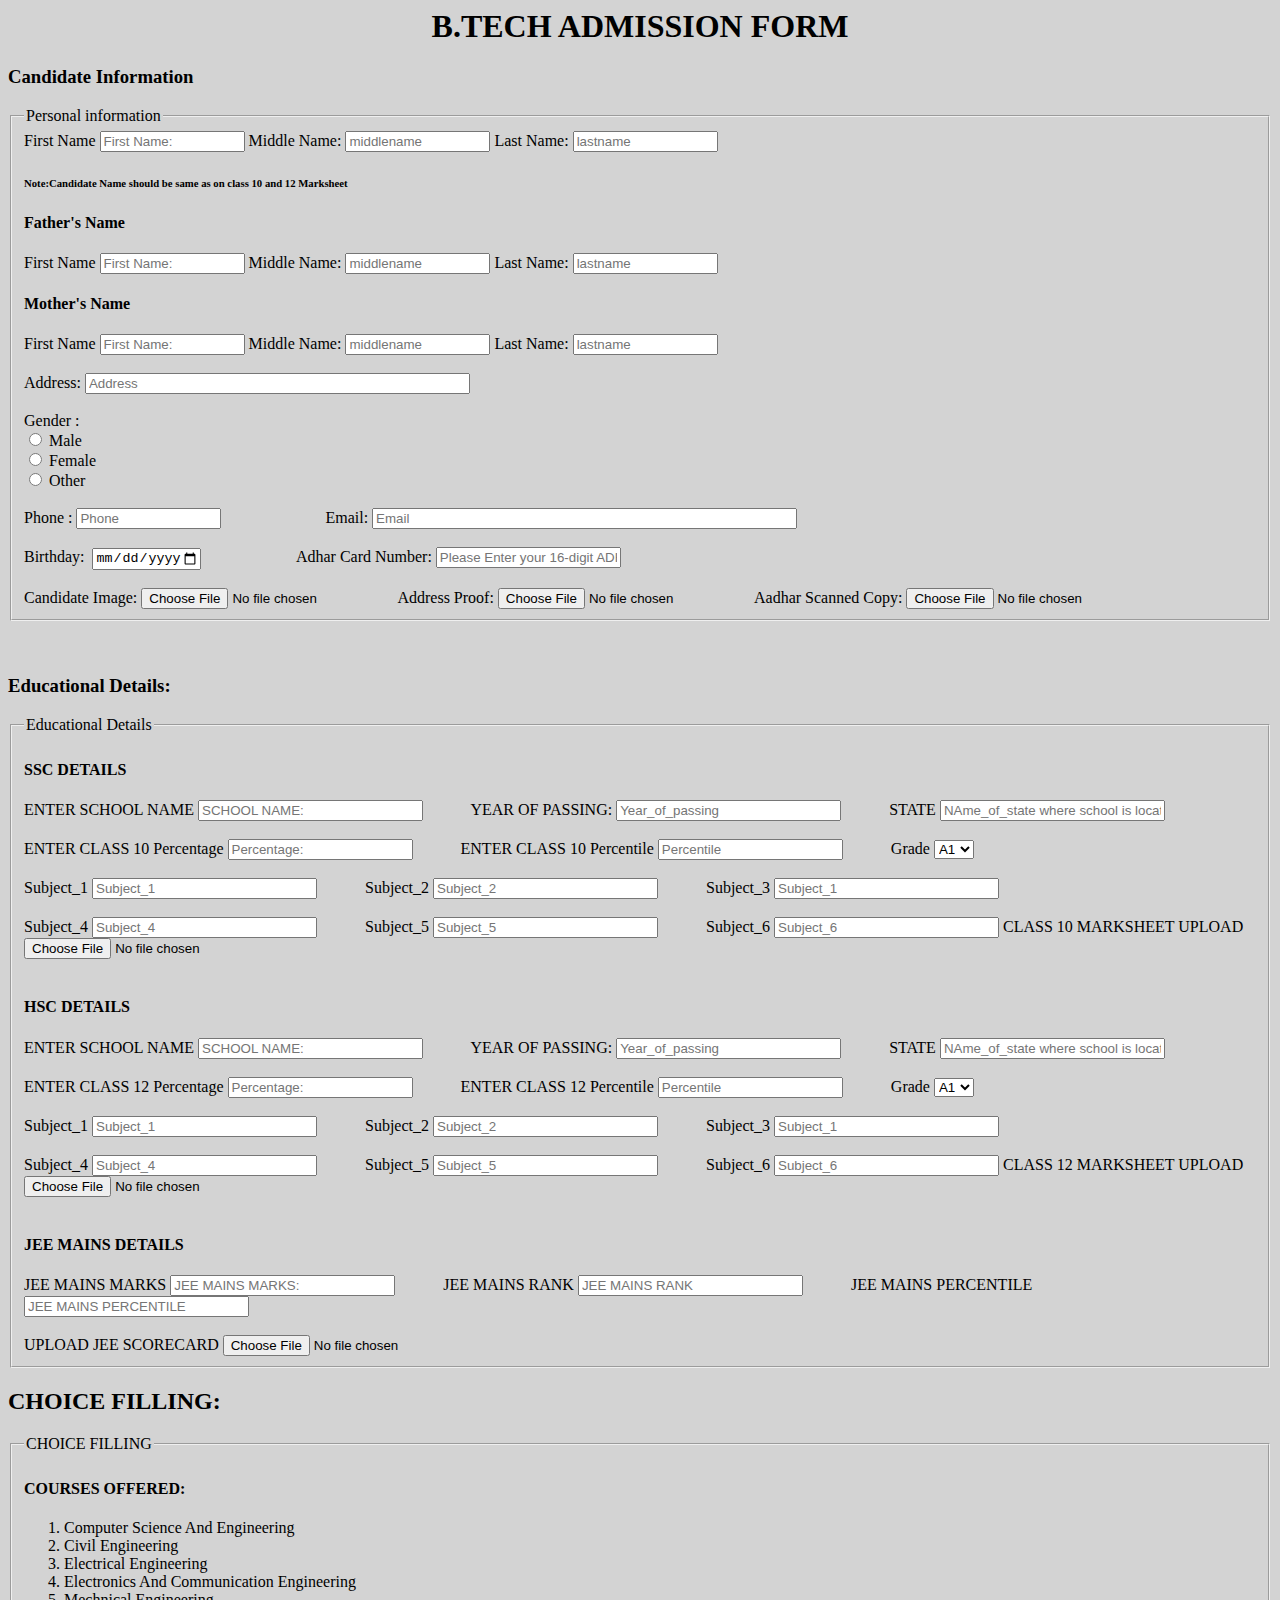
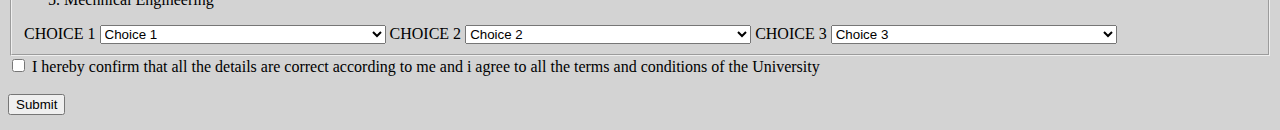
<file: Admission.html>
<Html>
	<body bgcolor="#D3D3D3">
		<style>
			h1 {text-align: center;}
		</style>
		<body>
			<form name="Admission Form" method="get" action="mailto:ayushkansara@gmail.com"
				onSubmit="window.alert('This form is being sent by email')">
				
				<h1>
				B.TECH ADMISSION FORM
				</h1>
				<h3>Candidate Information</h3>
				<fieldset>
					<legend> Personal information </legend>
					<label> First Name </label>
					<input type="text" placeholder="First Name:" size="15"required/>
					<label> Middle Name: </label>
					<input type="text" placeholder="middlename" size="15" required/>
					<label> Last Name: </label>
					<input type="text" placeholder="lastname" size="15" required/>
					<h6>Note:Candidate Name should be same as on class 10 and 12 Marksheet</h6>
					<h4>Father's Name</h4>
					<label> First Name </label>
					<input type="text" placeholder="First Name:" size="15"required/>
					<label> Middle Name: </label>
					<input type="text" placeholder="middlename" size="15" required/>
					<label> Last Name: </label>
					<input type="text" placeholder="lastname" size="15" required/>
					<br>
					<h4>Mother's Name</h4>
					<label> First Name </label>
					<input type="text" placeholder="First Name:" size="15"required/>
					<label> Middle Name: </label>
					<input type="text" placeholder="middlename" size="15" required/>
					<label> Last Name: </label>
					<input type="text" placeholder="lastname" size="15" required/>
					<br>
					<br>
					<label>
						Address:
						<input type="text" placeholder="Address" size="45"/> <br> <br>
					</label>
					Gender :
				</label><br>
				<input type="radio" name="gender"/> Male <br>
				<input type="radio" name="gender"/> Female <br>
				<input type="radio" name="gender"/> Other
				<br>
				<br>
				<label>
					Phone :
					<input type="int" placeholder="Phone" size="15"/>
					&nbsp;&nbsp;&nbsp;&nbsp;&nbsp;&nbsp;&nbsp;&nbsp;&nbsp;&nbsp;&nbsp;&nbsp;&nbsp;&nbsp;&nbsp;&nbsp;&nbsp;&nbsp;&nbsp;&nbsp;&nbsp;&nbsp;&nbsp;&nbsp;
					Email:
					<input type="text" placeholder="Email" size="50"/> <br> <br>
					Birthday:&nbsp;
					<input type="date" name="bday" min="1995-12-31" max="2004-12-31">
					&nbsp;&nbsp;&nbsp;&nbsp;&nbsp;&nbsp;&nbsp;&nbsp;&nbsp;&nbsp;&nbsp;&nbsp;&nbsp;&nbsp;&nbsp;&nbsp;&nbsp;&nbsp;&nbsp;&nbsp;&nbsp;&nbsp;
					<label for="ADHAR"> Adhar Card Number:</label>
					<input type="text" name="aid" id="ADHAR" required placeholder="Please Enter your 16-digit ADHAR NUMBER"/>
					<br>
					<br>
					<label for="img">Candidate Image:</label>
					<input type="file" id="img" name="img" accept="image/*">
					<label for="img">Address Proof:</label>
					<input type="file" id="img" name="img" accept="image/*">
					<label for="img">Aadhar Scanned Copy:</label>
					<input type="file" id="img" name="img" accept="image/*">
				</fieldset>
				<br>
				<br>
				<h3>Educational Details:</h3>
				<fieldset>
					<legend>Educational Details</legend>
					<h4>SSC DETAILS</h4>
					<label> ENTER SCHOOL NAME </label>
					<input type="text" placeholder="SCHOOL NAME:" size="25"required/>
					&nbsp;&nbsp;&nbsp;&nbsp;&nbsp;&nbsp;&nbsp;&nbsp;&nbsp;&nbsp;
					<label> YEAR OF PASSING: </label>
					<input type="text" placeholder="Year_of_passing" size="25" required/>
					&nbsp;&nbsp;&nbsp;&nbsp;&nbsp;&nbsp;&nbsp;&nbsp;&nbsp;&nbsp;
					<label> STATE </label>
					<input type="text" placeholder="NAme_of_state where school is located" size="25"required/>
					<br>
					<br>
					<label> ENTER CLASS 10 Percentage </label>
					<input type="text" placeholder="Percentage:" size="20"required/>
					&nbsp;&nbsp;&nbsp;&nbsp;&nbsp;&nbsp;&nbsp;&nbsp;&nbsp;&nbsp;
					<label> ENTER CLASS 10 Percentile </label>
					<input type="text" placeholder="Percentile" size="20" required/>
					&nbsp;&nbsp;&nbsp;&nbsp;&nbsp;&nbsp;&nbsp;&nbsp;&nbsp;&nbsp;
					<label> Grade </label>
					<select>
					<value="Grade">Grade</option>
					<option value="A1">A1</option>
					<option value="A2">A2</option>
					<option value="B1">B1</option>
					<option value="B2">B2</option>
					<option value="C1">C1</option>
					<option value="C2">C2</option>
				</select>
				<br>
				<br>
				<label> Subject_1 </label>
				<input type="text" placeholder="Subject_1" size="25"required/>
				&nbsp;&nbsp;&nbsp;&nbsp;&nbsp;&nbsp;&nbsp;&nbsp;&nbsp;&nbsp;
				<label> Subject_2 </label>
				<input type="text" placeholder="Subject_2" size="25" required/>
				&nbsp;&nbsp;&nbsp;&nbsp;&nbsp;&nbsp;&nbsp;&nbsp;&nbsp;&nbsp;
				<label> Subject_3 </label>
				<input type="text" placeholder="Subject_1" size="25"required/>
				<br>
				<br>
				<label> Subject_4 </label>
				<input type="text" placeholder="Subject_4" size="25"required/>
				&nbsp;&nbsp;&nbsp;&nbsp;&nbsp;&nbsp;&nbsp;&nbsp;&nbsp;&nbsp;
				<label> Subject_5 </label>
				<input type="text" placeholder="Subject_5" size="25" required/>
				&nbsp;&nbsp;&nbsp;&nbsp;&nbsp;&nbsp;&nbsp;&nbsp;&nbsp;&nbsp;
				<label> Subject_6 </label>
				<input type="text" placeholder="Subject_6" size="25"required/>
				<label>CLASS 10 MARKSHEET UPLOAD </label>
				<input type="file" id="CLASS 10 Marksheet"
				accept=".doc,.docx,application/msword,application/vnd.openxmlformats-officedocument.wordprocessingml.document">
				<br>
				<br>
				<h4>HSC DETAILS</h4>
				<label> ENTER SCHOOL NAME </label>
				<input type="text" placeholder="SCHOOL NAME:" size="25"required/>
				&nbsp;&nbsp;&nbsp;&nbsp;&nbsp;&nbsp;&nbsp;&nbsp;&nbsp;&nbsp;
				<label> YEAR OF PASSING: </label>
				<input type="text" placeholder="Year_of_passing" size="25" required/>
				&nbsp;&nbsp;&nbsp;&nbsp;&nbsp;&nbsp;&nbsp;&nbsp;&nbsp;&nbsp;
				<label> STATE </label>
				<input type="text" placeholder="NAme_of_state where school is located" size="25"required/>
				<br>
				<br>
				<label> ENTER CLASS 12 Percentage </label>
				<input type="text" placeholder="Percentage:" size="20"required/>
				&nbsp;&nbsp;&nbsp;&nbsp;&nbsp;&nbsp;&nbsp;&nbsp;&nbsp;&nbsp;
				<label> ENTER CLASS 12 Percentile </label>
				<input type="text" placeholder="Percentile" size="20" required/>
				&nbsp;&nbsp;&nbsp;&nbsp;&nbsp;&nbsp;&nbsp;&nbsp;&nbsp;&nbsp;
				<label> Grade </label>
				<select>
				<value="Grade">Grade</option>
				<option value="A1">A1</option>
				<option value="A2">A2</option>
				<option value="B1">B1</option>
				<option value="B2">B2</option>
				<option value="C1">C1</option>
				<option value="C2">C2</option>
			</select>
			<br>
			<br>
			<label> Subject_1 </label>
			<input type="text" placeholder="Subject_1" size="25"required/>
			&nbsp;&nbsp;&nbsp;&nbsp;&nbsp;&nbsp;&nbsp;&nbsp;&nbsp;&nbsp;
			<label> Subject_2 </label>
			<input type="text" placeholder="Subject_2" size="25" required/>
			&nbsp;&nbsp;&nbsp;&nbsp;&nbsp;&nbsp;&nbsp;&nbsp;&nbsp;&nbsp;
			<label> Subject_3 </label>
			<input type="text" placeholder="Subject_1" size="25"required/>
			<br>
			<br>
			<label> Subject_4 </label>
			<input type="text" placeholder="Subject_4" size="25"required/>
			&nbsp;&nbsp;&nbsp;&nbsp;&nbsp;&nbsp;&nbsp;&nbsp;&nbsp;&nbsp;
			<label> Subject_5 </label>
			<input type="text" placeholder="Subject_5" size="25" required/>
			&nbsp;&nbsp;&nbsp;&nbsp;&nbsp;&nbsp;&nbsp;&nbsp;&nbsp;&nbsp;
			<label> Subject_6 </label>
			<input type="text" placeholder="Subject_6" size="25"required/>
			<label>CLASS 12 MARKSHEET UPLOAD </label>
			<input type="file" id="CLASS 12 Marksheet"
			accept=".doc,.docx,application/msword,application/vnd.openxmlformats-officedocument.wordprocessingml.document">
			<br>
			<br>
			<h4>JEE MAINS DETAILS</h4>
			<label> JEE MAINS MARKS </label>
			<input type="text" placeholder="JEE MAINS MARKS:" size="25"required/>
			&nbsp;&nbsp;&nbsp;&nbsp;&nbsp;&nbsp;&nbsp;&nbsp;&nbsp;&nbsp;
			<label> JEE MAINS RANK </label>
			<input type="text" placeholder="JEE MAINS RANK" size="25" required/>
			&nbsp;&nbsp;&nbsp;&nbsp;&nbsp;&nbsp;&nbsp;&nbsp;&nbsp;&nbsp;
			<label> JEE MAINS PERCENTILE </label>
			<input type="text" placeholder="JEE MAINS PERCENTILE" size="25"required/><br><br>
			<label>UPLOAD JEE SCORECARD</label>
			<input type="file" id="CLASS 12 Marksheet"
			accept=".doc,.docx,application/msword,application/vnd.openxmlformats-officedocument.wordprocessingml.document">
		</fieldset>
		<h2>CHOICE FILLING:</h2>
		<fieldset>
			<legend>CHOICE FILLING</legend>
			<h4>COURSES OFFERED:</h4>
			<ol>
				<li>Computer Science And Engineering</li>
				<li>Civil Engineering</li>
				<li>Electrical Engineering</li>
				<li>Electronics And Communication Engineering</li>
				<li>Mechnical Engineering</li>
			</ol>
			<label> CHOICE 1 </label>
			<select>
			<value="Grade">Choice 1</option>
			<option value="Choice 1">Choice 1</option>
			<option value="Computer Science And Engineering">Computer Science And Engineering</option>
			<option value="Civil Engineering">Civil Engineering</option>
			<option value="Electrical Engineering">Electrical Engineering</option>
			<option value="Electronics And Communication Engineering">Electronics And Communication Engineering</option>
			<option value="Meachnical Engineering">Meachnical Engineering</option>
		</select>
		<label> CHOICE 2 </label>
		<select>
		<value="Grade">Choice 2</option>
		<option value="Choice 2">Choice 2</option>
		<option value="Computer Science And Engineering">Computer Science And Engineering</option>
		<option value="Civil Engineering">Civil Engineering</option>
		<option value="Electrical Engineering">Electrical Engineering</option>
		<option value="Electronics And Communication Engineering">Electronics And Communication Engineering</option>
		<option value="Meachnical Engineering">Meachnical Engineering</option>
	</select>
	<label> CHOICE 3 </label>
	<select>
	<value="Grade">Choice 3</option>
	<option value="Choice 3">Choice 3</option>
	<option value="Computer Science And Engineering">Computer Science And Engineering</option>
	<option value="Civil Engineering">Civil Engineering</option>
	<option value="Electrical Engineering">Electrical Engineering</option>
	<option value="Electronics And Communication Engineering">Electronics And Communication Engineering</option>
	<option value="Meachnical Engineering">Meachnical Engineering</option>
</select>
</fieldset>
<input type="checkbox" name="Declaration" value="Declaration" required>
I hereby confirm that all the details are correct according to me and i agree to all the terms and conditions of the University
<br><br>
<button type="submit" value="Submit">Submit</button>

</body>
</html>
</file>
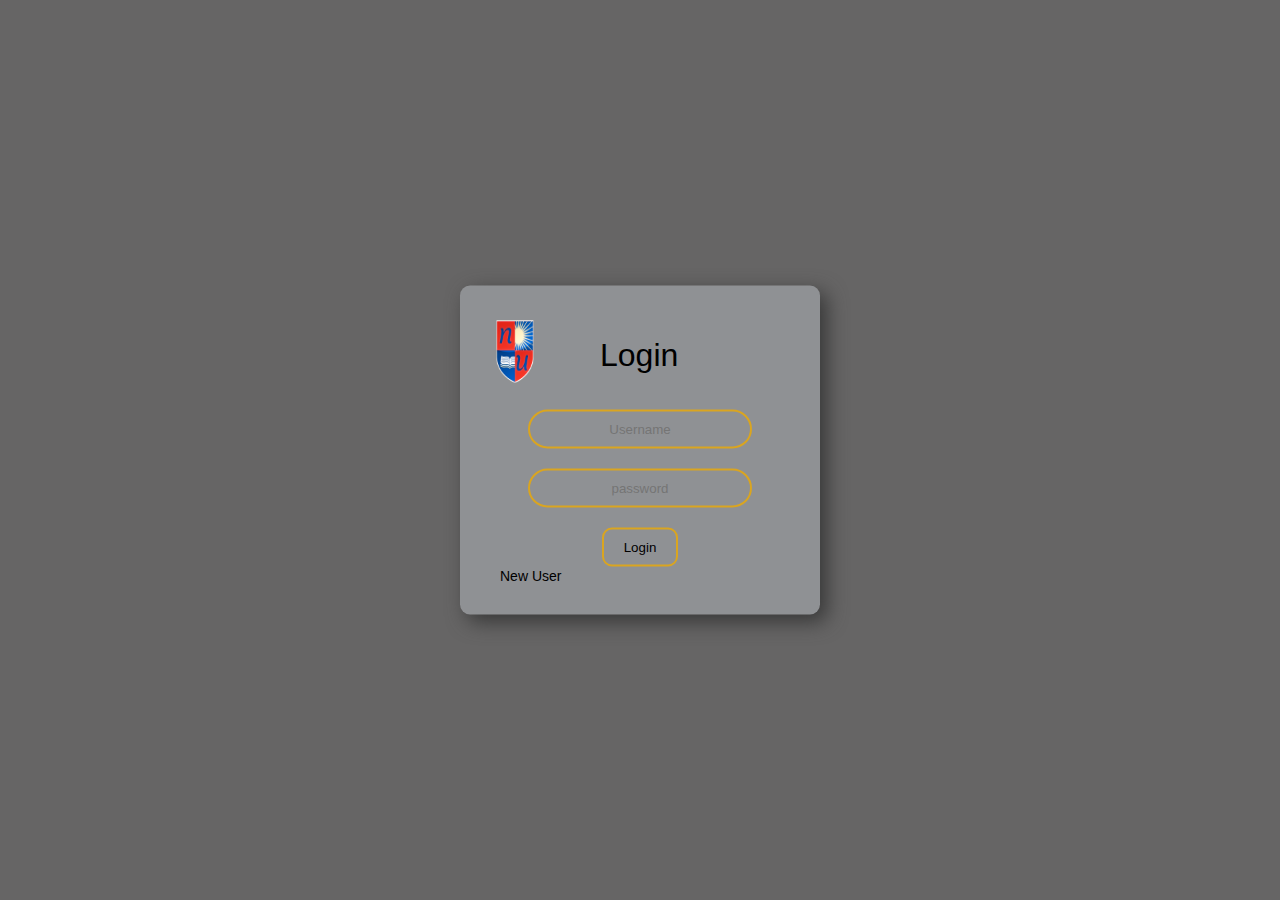
<file: login.html>
<!DOCTYPE html>
<html>
<head>
    <meta charset="utf-8" />
    <meta http-equiv="X-UA-Compatible" content="IE=edge">
    <title>Login</title>
    <meta name="viewport" content="width=device-width, initial-scale=1">    
    <link rel="icon" href="image/logo.png">
    <style>
    body{
        margin: 0px;
        padding: 0;
        font-family: sans-serif,Arial, Helvetica, sans-serif;
        background: rgb(102, 101, 101);
    }
    .box{
        width: 300px;
        padding: 30px;
        position: absolute;
        top: 50%;
        left: 50%;
        transform: translate(-50%,-50%);
        background: rgb(143, 145, 148);
        border-radius: 10px;
        box-shadow: 7px 7px 20px rgb(56, 56, 56);
    }
    h1{
        position: absolute;
        top: 30px;
        left: 140px;
        font-weight: lighter;
    }
    .box input[type="text"],.box input[type="password"]{
        background: none;
        display: block;
        padding: 5px;
        margin:20px  auto;
        text-align: center;
        border:2px solid goldenrod;
        padding: 10px;
        width: 200px;
        border-radius: 20px;
        color: white;
        outline: none;
        transition: width .3s;
    }
    .box input[type="text"]:hover,.box input[type="password"]:hover{
        width: 250px;
    }
    .box input[type="button"]{
        display: block;
        padding: 10px 20px;
        margin: auto;
        background: none;
        border: 2px solid goldenrod;
        border-radius: 10px;
        transition: padding .3s;
    }
    .box input[type="button"]:hover{
        color: #004068;
        background: goldenrod;
        cursor: pointer;
        padding: 10px 30px;
    }
    #bottomlink{
        text-decoration: none;
        color: black;
        padding: 10px;
        font-size: 14px;
    }
    #bottomlink:hover{
        font-size: 16px;
        color: #004068;
    }
    </style>
</head>
<body>
    <form class="box" action="#">
        
           <a href="index.html"> <img src="image/logo.png" alt="college logo" width="50px" height="70px;"></a>
            <h1>Login</h1>
        
        <input type="text" name="username" placeholder="Username">
        <input type="password" name="password" placeholder="password">
        <input type="button" name="submit" value="Login">
        <a id="bottomlink" href="signup.html">New User</a>
    </form>
</body>
</html>
</file>
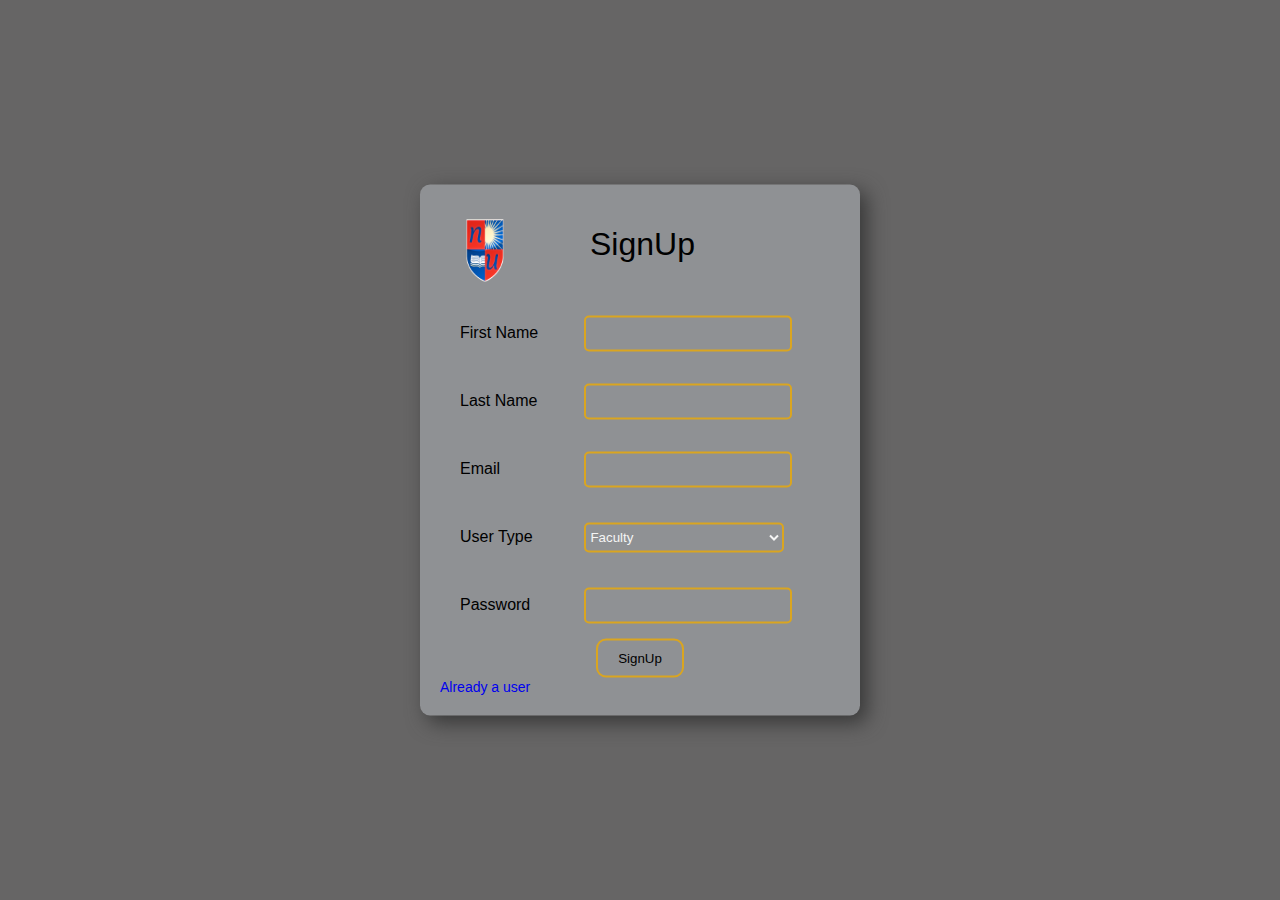
<file: signup.html>
<!DOCTYPE html>
<html>
<head>
    <meta charset="utf-8" />
    <meta http-equiv="X-UA-Compatible" content="IE=edge">
    <title>signUp</title>
    <meta name="viewport" content="width=device-width, initial-scale=1">
    <link rel="icon" href="image/logo.png">
    <style>
        body{
            margin: 0px;
            padding: 0;
            font-family: sans-serif,Arial, Helvetica, sans-serif;
            background: rgb(102, 101, 101);
        }
        .box{
            display: block;
            background: rgb(143, 145, 148);
            width: 400px;
            padding: 20px;
            position: absolute;
            top: 50%;
            left: 50%;
            transform: translate(-50%,-50%);
            border-radius: 10px;
            box-shadow: 7px 7px 20px rgb(56, 56, 56);
        }
        img{
            padding: 10px 20px; 
        }
        h1{
            position: absolute;
            top: 20px;
            left: 170px;
            font-weight: lighter;
        }
        .leftitem{
            display: inline-block;
            width: 100px;
            padding: 25px 20px;
        }
        .rightitem{
            display: inline-block;
            color: whitesmoke;
            width: 200px;
            height: 30px;
            background: none;
            border: 2px solid goldenrod;
            border-radius: 5px;
        }
        .box input[type="button"]{
            display: block; 
            margin: auto;
            padding: 10px 20px;
            background: none;
            border: 2px solid goldenrod;
            border-radius: 10px;
            transition: padding .3s;
        }
        .box input[type="button"]:hover{
            color: #004068;
            padding: 10px 30px;
            cursor: pointer;
            background: goldenrod;
            
        }
        #bottomlink{
            text-decoration: none;
            
            font-size: 14px;
        }
        #bottomlink:hover{
            font-size: 16px;
            color: #004068;
            
        }
        .dropitem{
            color: black;
            background: rgb(208, 213, 228);
        }
    </style>
</head>
<body>
    <form class="box" action="#">
        <div id="top">
        <a href="index.html"><img src="image/logo.png" alt="college logo" width="50px" height="70px"></a>
       <h1>SignUp</h1>
    </div>
    
        <label class="leftitem" for="firstname">First Name</label>
        <input class="rightitem" type="text" name="firstname" required> <br>
        <label class="leftitem" for="lastname">Last Name</label>
        <input class="rightitem" type="text" name="lastname"> <br>
        <label class="leftitem" for="email">Email</label>
        <input class="rightitem" type="email" name="email" required> <br>
        <label class="leftitem" for="usertype">User Type</label>
        <select class="rightitem" name="usertype" id="utype">
            <option class="dropitem" value="Parent">Faculty</option>
            <option class="dropitem" value="Faculty">Parent</option>
            <option class="dropitem" value="Student">Student</option>
        </select> <br>  
        <label class="leftitem" for="password" >Password</label>
        <input class="rightitem" type="password" name="password" required>
        <input type="button" name="submit" value="SignUp">
        <a id="bottomlink" href="login.html">Already a user</a>
    </form>
    
</body>
</html>
</file>
